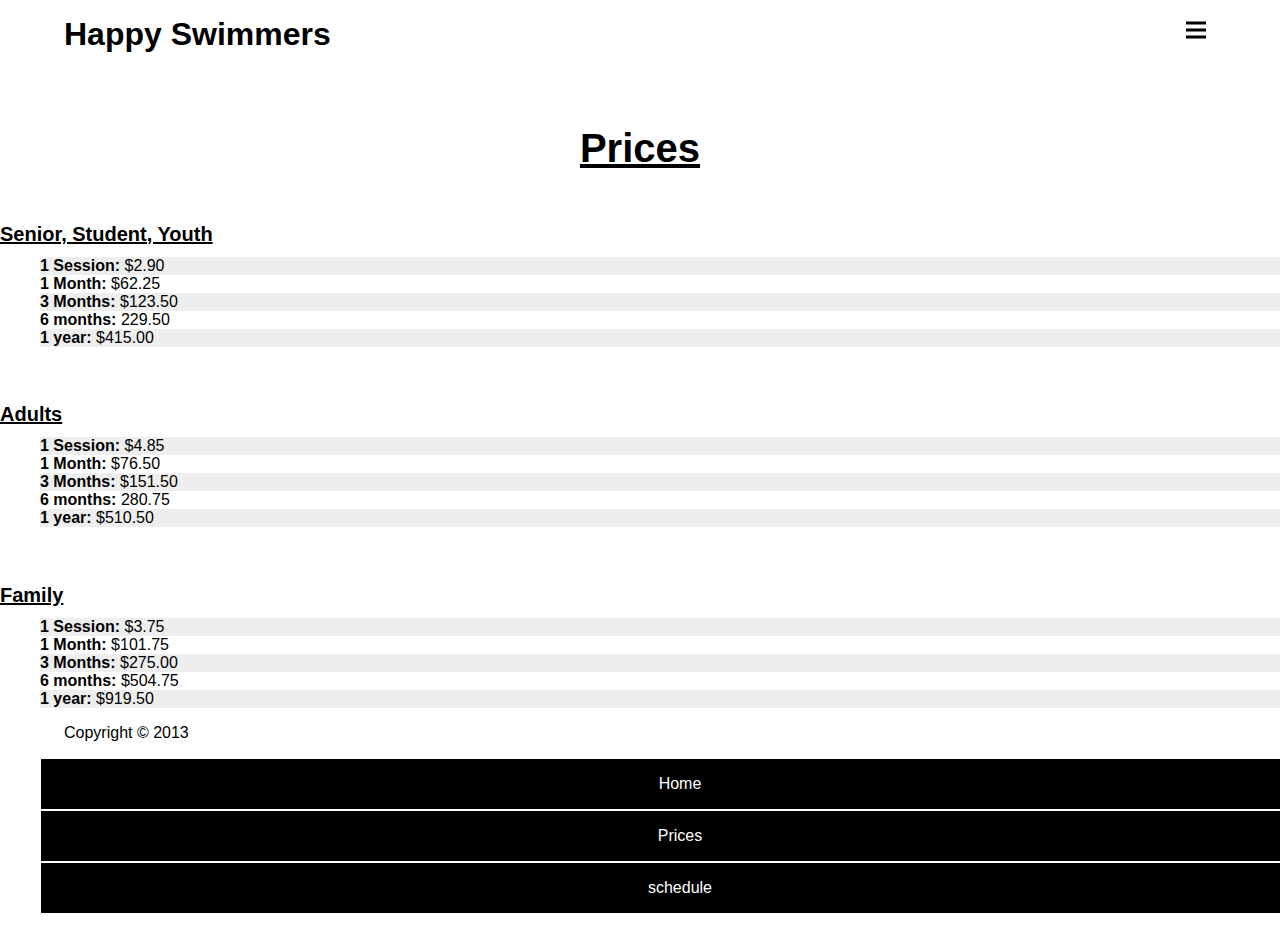
<file: prices.html>
<!doctype html>
<html>
<head>
<meta charset="UTF-8">
<title>Exercise-2</title>
<link href="css/prices.css" rel="stylesheet">
	<meta name="handheldfriendly" content="true">
	<meta name="mobileoptimized" content="240">
	<meta name="viewport" content="width=device-width,initial-scale=1">	
</head>

<body>
	
		
			<header>
			<h1>Happy Swimmers</h1>
			
			<nav class="nav nav-top" data-state="collapsed">
					<ul>
						<li> <a href="index.html">Home</a> </li>
						<li> <a href="prices.html">Prices</a> </li>
						<li> <a href="schedule.html">schedule</a> </li>
					</ul>
				</nav>
			
			<a class="nav-btn hide-text" href="#nav">Navigation</a>
		</header>
		
		<main>
	
		<h2 class="prices">Prices</h2>

		<h2> Senior, Student, Youth </h2>
	
	<ul>
		<li><b>1 Session:</b> $2.90 </li>
		<li><b>1 Month:</b> $62.25 </li>
		<li><b>3 Months:</b> $123.50 </li>
		<li><b>6 months:</b> 229.50</li>
		<li><b> 1 year:</b> $415.00</li>	
	</ul>
	
	
		<h2> Adults </h2>
	
	<ul>
		<li><b>1 Session:</b> $4.85 </li>
		<li><b>1 Month:</b> $76.50 </li>
		<li><b>3 Months:</b> $151.50 </li>
		<li><b>6 months:</b> 280.75</li>
		<li><b> 1 year:</b> $510.50</li>	
	</ul>
	
	
		<h2> Family </h2>
	
	<ul>
		<li><b>1 Session:</b> $3.75 </li>
		<li><b>1 Month:</b> $101.75 </li>
		<li><b>3 Months:</b> $275.00 </li>
		<li><b>6 months:</b> $504.75</li>
		<li><b> 1 year:</b> $919.50</li>	
	</ul>
	
	
	</main>
	
	<footer>
				<p class="copyright">Copyright © 2013</p>
				<nav id="nav" class="nav nav-bottom">
					<ul>
						<li> <a href="index.html">Home</a> </li>
						<li> <a href="prices.html">Prices</a> </li>
						<li> <a href="schedule.html">schedule</a> </li>
					</ul>
				</nav>
			</footer>
			<script src="js/nav.js"></script>
</body>
</html>
</file>
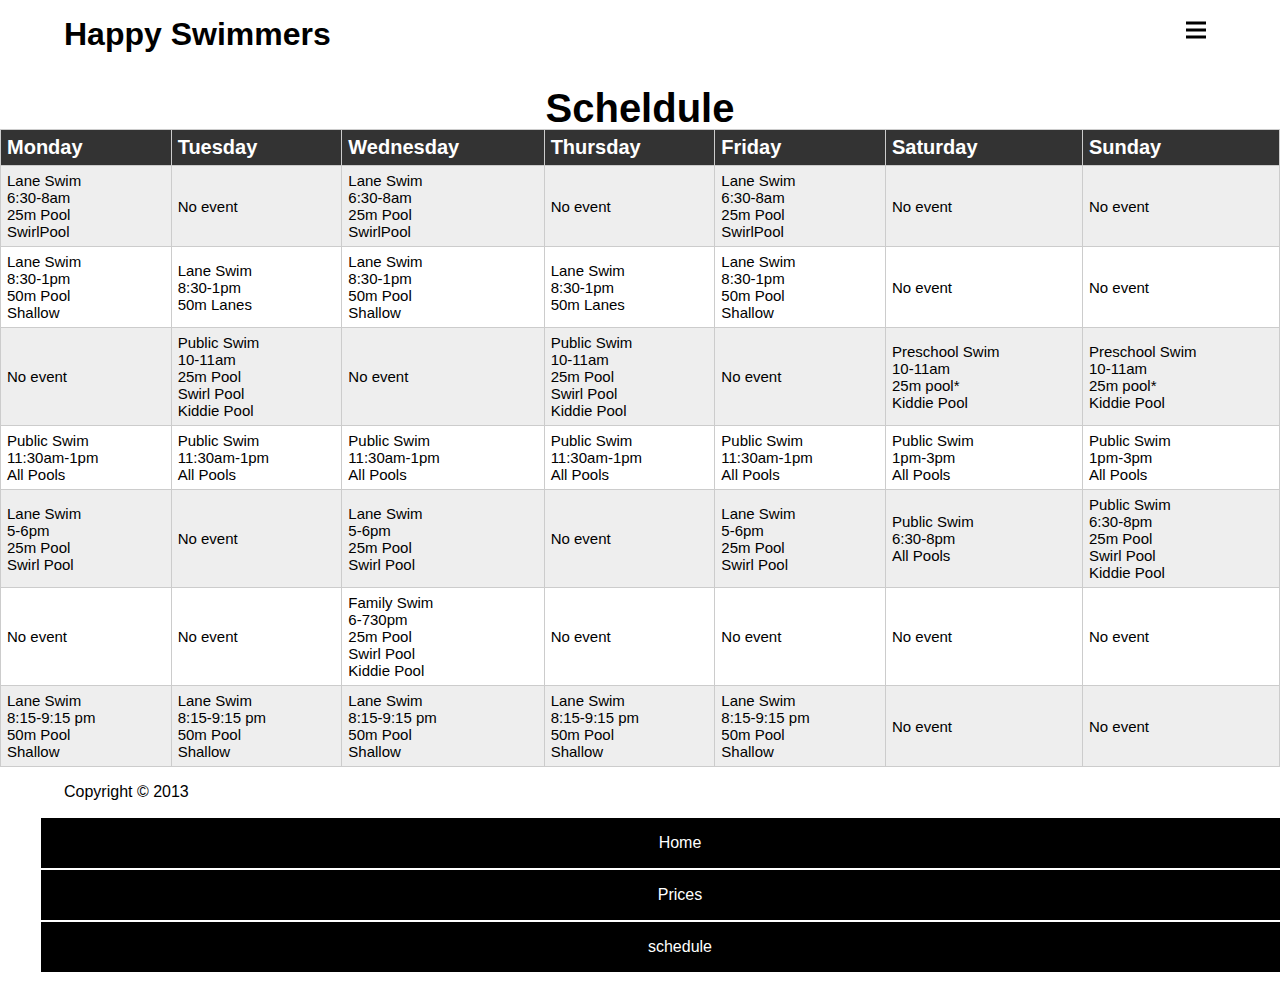
<file: schedule.html>
<!doctype html>
<html>
<head>
<meta charset="UTF-8">
<title>Exercise-2</title>
<link href="css/schedule.css" rel="stylesheet">
	<meta name="handheldfriendly" content="true">
	<meta name="mobileoptimized" content="240">
	<meta name="viewport" content="width=device-width,initial-scale=1">	
</head>

<body>
	<main>
		
		<header>
			<h1>Happy Swimmers</h1>
			
			<nav class="nav nav-top" data-state="collapsed">
					<ul>
						<li> <a href="index.html">Home</a> </li>
						<li> <a href="prices.html">Prices</a> </li>
						<li> <a href="schedule.html">schedule</a> </li>
					</ul>
				</nav>
			
			<a class="nav-btn hide-text" href="#nav">Navigation</a>
		</header>
		
	
		<h2 class="schedule"> Scheldule </h2>
	
			<table border="1">
			<thead>
			<tr>
			
				<th>Monday</th>
				<th>Tuesday</th>
				<th>Wednesday</th>
				<th>Thursday</th>
				<th>Friday</th>
				<th>Saturday</th>
				<th>Sunday</th>
			
			</tr>
			</thead>
			
			<tbody>
			<tr>
				<td>Lane Swim <br/> 6:30-8am <br/> 25m Pool<br/>SwirlPool</td>
				<td>No event</td>
				<td>Lane Swim <br/> 6:30-8am <br/> 25m Pool<br/>SwirlPool</td>
				<td>No event</td>
				<td>Lane Swim <br/> 6:30-8am <br/> 25m Pool<br/>SwirlPool</td>
				<td>No event</td>
				<td>No event</td>	
			</tr>
			
			<tr>
				<td>Lane Swim<br/>8:30-1pm<br/>50m Pool<br/>Shallow</td>
				<td>Lane Swim<br/>8:30-1pm<br/>50m Lanes</td>
				<td>Lane Swim<br/>8:30-1pm<br/>50m Pool<br/>Shallow</td>
				<td>Lane Swim<br/>8:30-1pm<br/>50m Lanes</td>
				<td>Lane Swim<br/>8:30-1pm<br/>50m Pool<br/>Shallow</td>
				<td>No event</td>
				<td>No event</td>
			</tr>
			
			<tr>
				<td>No event</td>
				<td>Public Swim <br />10-11am<br />25m Pool<br />Swirl Pool<br /> Kiddie Pool</td>
				<td>No event</td>
				<td>Public Swim <br />10-11am<br />25m Pool<br />Swirl Pool<br /> Kiddie Pool</td>
				<td>No event</td>
				<td>Preschool Swim<br />10-11am<br />25m pool*<br />Kiddie Pool</td>
				<td>Preschool Swim<br />10-11am<br />25m pool*<br />Kiddie Pool</td>
			</tr>
			
			<tr>
				<td>Public Swim <br />11:30am-1pm<br />All Pools</td>
				<td>Public Swim <br />11:30am-1pm<br />All Pools</td>
				<td>Public Swim <br />11:30am-1pm<br />All Pools</td>
				<td>Public Swim <br />11:30am-1pm<br />All Pools</td>
				<td>Public Swim <br />11:30am-1pm<br />All Pools</td>
				<td>Public Swim <br />1pm-3pm<br />All Pools</td>
				<td>Public Swim <br />1pm-3pm<br />All Pools</td>
			</tr>
			
			<tr>
				<td>Lane Swim<br />5-6pm<br />25m Pool<br />Swirl Pool</td>
				<td>No event</td>
				<td>Lane Swim<br />5-6pm<br />25m Pool<br />Swirl Pool</td>
				<td>No event</td>
				<td>Lane Swim<br />5-6pm<br />25m Pool<br />Swirl Pool</td>
				<td>Public Swim<br />6:30-8pm<br /> All Pools</td>
				<td>Public Swim<br />6:30-8pm<br />25m Pool<br />Swirl Pool<br />Kiddie Pool</td>
			</tr>
			
			<tr>
				<td>No event</td>
				<td>No event</td>
				<td>Family Swim<br />6-730pm<br />25m Pool<br />Swirl Pool<br /> Kiddie Pool</td>
				<td>No event</td>
				<td>No event</td>
				<td>No event</td>
				<td>No event</td>
			</tr>
			
			<tr>
				<td>Lane Swim<br />8:15-9:15 pm<br />50m Pool<br />Shallow</td>
				<td>Lane Swim<br />8:15-9:15 pm<br />50m Pool<br />Shallow</td>
				<td>Lane Swim<br />8:15-9:15 pm<br />50m Pool<br />Shallow</td>
				<td>Lane Swim<br />8:15-9:15 pm<br />50m Pool<br />Shallow</td>
				<td>Lane Swim<br />8:15-9:15 pm<br />50m Pool<br />Shallow</td>
				<td>No event</td>
				<td>No event</td>
			</tr>
			
			</tbody>
			
			</table>
	
	</main>
	
	<footer>
				<p class="copyright">Copyright © 2013</p>
				<nav id="nav" class="nav nav-bottom">
					<ul>
						<li> <a href="index.html">Home</a> </li>
						<li> <a href="prices.html">Prices</a> </li>
						<li> <a href="schedule.html">schedule</a> </li>
					</ul>
				</nav>
			</footer>
			<script src="js/nav.js"></script>
</body>
</html>
</file>
<file: css/prices.css>
@charset "UTF-8";
/* CSS Document */


img{
	width:75%;
	display:block;
	margin: auto auto;
}
	
	

.prices {
	text-align:center;
	font-family:Arial, Helvetica, sans-serif;
	font-size: 2.5em;
}

	
h2{
	font-family:Arial, Helvetica, sans-serif;
	text-align:left;
	font-size: 20px;
	text-decoration:underline;
	padding-bottom: 10px;
	padding-top:40px;
	margin-bottom:-15px;

}

li{
	font-family: Arial, Helvetica, sans-serif;
}

li:nth-of-type(odd) { 
	background: #eee; 
}

/* CSS */

html, body{
	font-family: sans-serif;
	margin: 0;
	padding: 0;
	width: 100%;
}

h1, 
.main,
.copyright{
	width: 90%;
	margin: 1rem auto;
}

.hide-text{
	text-indent: 100%;
	white-space: nowrap;
	overflow: hidden;
}

.main{
	padding-top:2rem;
}

/*sets up and moves nav icon*/

.nav-btn,
.nav-btn:link,
.nav-btn:visited{
	display: block;
	position: absolute;
	top: 10px;
	right: 5%;
	height:40px;
	width:40px;
	background: #fff url('../images/nav-icon.svg') no-repeat center center;
}

.nav-btn:hover,
.nav-btn:focus,
.nav-btn:active{
	background-color: #ccc;
}


/* styles nav links*/


.nav a,
.nav a:link,
.nav a:visited{
	display: block;
	text-align: center;
	padding:1rem;

	color: #fff;
	background-color:#000;
	text-decoration:none;
	border: 1px solid #fff;
	
}

.nav a:hover,
.nav a:focus,
.nav a:active{
	background-color: #333;
}


/*toggle nav css*/

.nav-top{
	display:none;
}

.nav-top[data-state="expanded"]{
	display: block;
}

ul {
	width:100%;
	list-style-type: none;
}

li { 
	width:100%;
	list-style-type: none;
}
</file>
<file: css/schedule.css>
@charset "UTF-8";
/* CSS Document */


img{
	width:75%;
	display:block;
	margin: auto auto;
}
	
	

.schedule {
	text-align:center;
	font-family:Arial, Helvetica, sans-serif;
	font-size: 2.5em;
	margin-bottom: -2px;
}


table { 
  width: 100%; 
  border-collapse: collapse; 
}
/* Zebra striping */
tr:nth-of-type(odd) { 
  background: #eee; 
}
th { 
  background: #333; 
  color: white; 
  font-weight: bold;
  font-size: 20px; 
}
td{
	font-size:15px;
}
td, th { 
  padding: 6px; 
  border: 1px solid #ccc; 
  text-align: left; 
  font-family:Arial, Helvetica, sans-serif;
}

@media 
only screen and (max-width: 760px),
(min-device-width: 768px) and (max-device-width: 1024px)  {

	/* Force table to not be like tables anymore */
	table, thead, tbody, th, td, tr { 
		display: block; 
	}
	
	/* Hide table headers (but not display: none;, for accessibility) */
	thead tr { 
		position: absolute;
		top: -9999px;
		left: -9999px;
	}
	
	tr { border: 1px solid #ccc; }
	
	td { 
		/* Behave  like a "row" */
		border: none;
		border-bottom: 1px solid #eee; 
		position: relative;
		padding-left: 50%; 
	}
	
	td:before { 
		/* Now like a table header */
		position: absolute;
		/* Top/left values mimic padding */
		top: 6px;
		left: 6px;
		width: 45%; 
		padding-right: 10px; 
		white-space: nowrap;
	}
	
	/*
	Label the data
	*/
	td:nth-of-type(1):before { content: "Monday"; }
	td:nth-of-type(2):before { content: "Tuesday"; }
	td:nth-of-type(3):before { content: "Wednesday"; }
	td:nth-of-type(4):before { content: "Thursday"; }
	td:nth-of-type(5):before { content: "Friday"; }
	td:nth-of-type(6):before { content: "Saturday"; }
	td:nth-of-type(7):before { content: "Sunday"; }
	
}

/* CSS */

html, body{
	font-family: sans-serif;
	margin: 0;
	padding: 0;
	width: 100%;
}

h1, 
.main,
.copyright{
	width: 90%;
	margin: 1rem auto;
}

.hide-text{
	text-indent: 100%;
	white-space: nowrap;
	overflow: hidden;
}

.main{
	padding-top:2rem;
}

/*sets up and moves nav icon*/

.nav-btn,
.nav-btn:link,
.nav-btn:visited{
	display: block;
	position: absolute;
	top: 10px;
	right: 5%;
	height:40px;
	width:40px;
	background: #fff url('../images/nav-icon.svg') no-repeat center center;
}

.nav-btn:hover,
.nav-btn:focus,
.nav-btn:active{
	background-color: #ccc;
}


/* styles nav links*/


.nav a,
.nav a:link,
.nav a:visited{
	display: block;
	text-align: center;
	padding:1rem;

	color: #fff;
	background-color:#000;
	text-decoration:none;
	border: 1px solid #fff;
	
}

.nav a:hover,
.nav a:focus,
.nav a:active{
	background-color: #333;
}


/*toggle nav css*/

.nav-top{
	display:none;
}

.nav-top[data-state="expanded"]{
	display: block;
}

ul {
	width:100%;
	list-style-type: none;
}

li { 
	width:100%;
	list-style-type: none;
}
</file>
